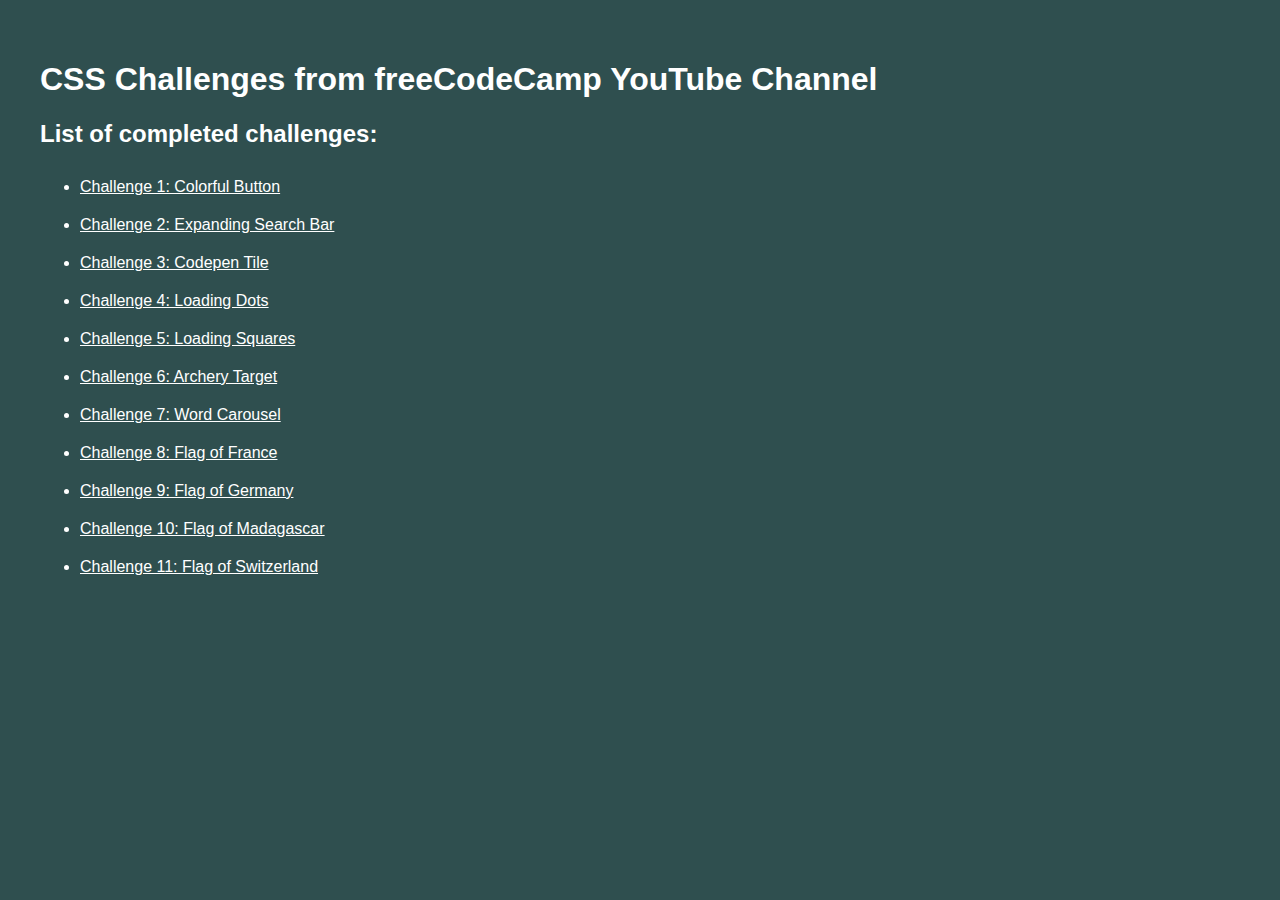
<file: index.html>
<!DOCTYPE html>
<html lang="en">
<head>
  <meta charset="UTF-8">
  <meta name="viewport" content="width=device-width, initial-scale=1.0">
  <link rel="stylesheet" href="./style.css">
  <title>CSS challenges</title>
</head>
<body>
  <h1>CSS Challenges from freeCodeCamp YouTube Channel</h1>
  <h2>List of completed challenges:</h2>
  <ul>
    <li><a href="./ch-01-colorful-button/challenge-1.html">Challenge 1: Colorful Button</a></li>
    <li><a href="./ch-02-expanding-search-bar/challenge-2.html">Challenge 2: Expanding Search Bar</a></li>
    <li><a href="./ch-03-codepen-tile/challenge-3.html">Challenge 3: Codepen Tile</a></li>
    <li><a href="./ch-04-loading-dots/challenge-4.html">Challenge 4: Loading Dots</a></li>
    <li><a href="./ch-05-loading-squares/challenge-5.html">Challenge 5: Loading Squares</a></li>
    <li><a href="./ch-06-archery-target/challenge-6.html">Challenge 6: Archery Target</a></li>
    <li><a href="./ch-07-word-carousel/challenge-7.html">Challenge 7: Word Carousel</a></li>
    <li><a href="./ch-08-franch-flag/challenge-8.html">Challenge 8: Flag of France</a></li>
    <li><a href="./ch-09-german-flag/challenge-9.html">Challenge 9: Flag of Germany</a></li>
    <li><a href="./ch-10-madagascar-flag/challenge-10.html">Challenge 10: Flag of Madagascar</a></li>
    <li><a href="./ch-11-swiss-flag/challenge-11.html">Challenge 11: Flag of Switzerland</a></li>
  </ul>
</body>
</html>
</file>
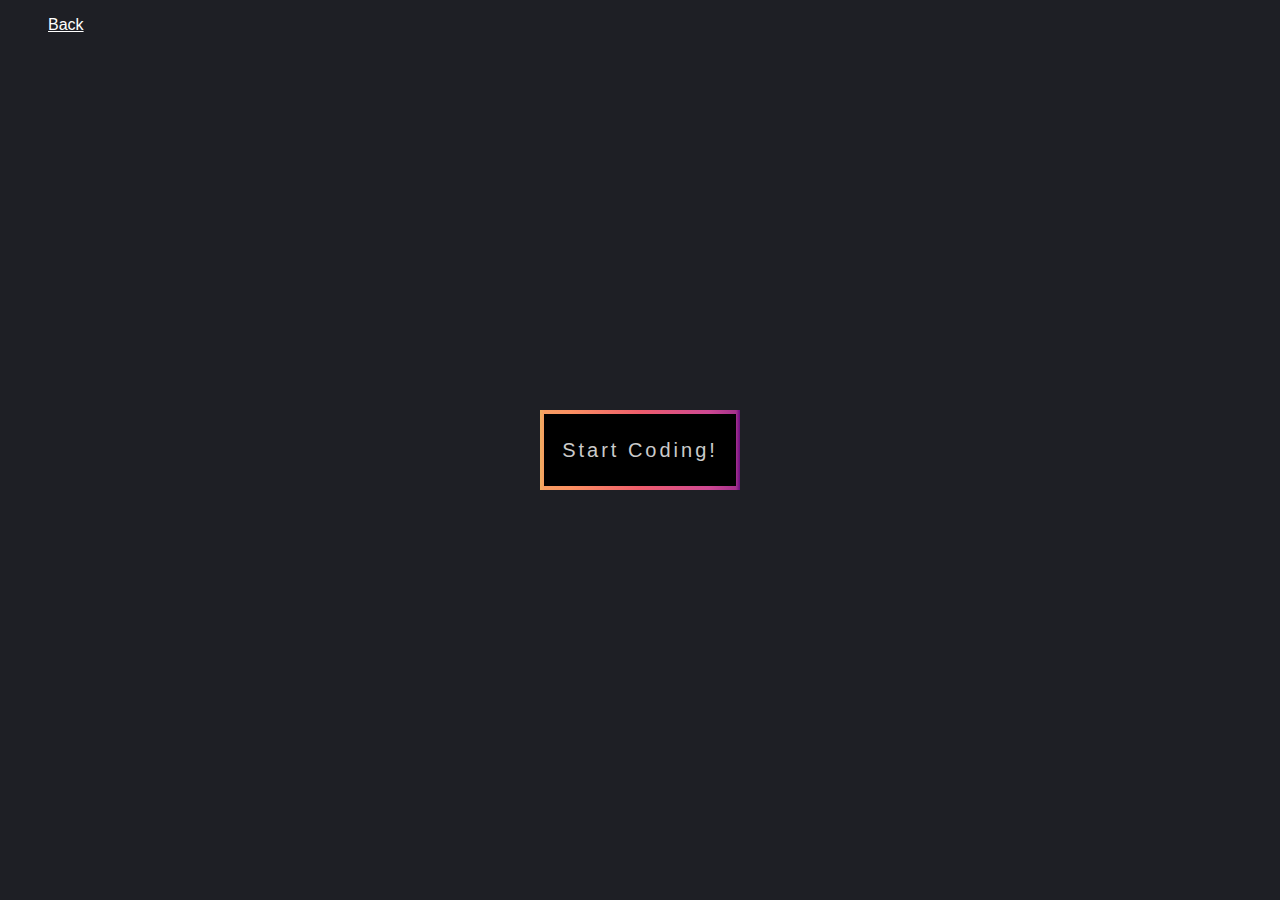
<file: ch-01-colorful-button/challenge-1.html>
<!DOCTYPE html>
<html lang="en">
<head>
  <meta charset="UTF-8">
  <meta name="viewport" content="width=device-width, initial-scale=1.0">
  <link rel="stylesheet" href="./style-1.css">
  <title>Challenge 1</title>
</head>
<body>
  <a href="/index.html">Back</a>
  <div class="container">
    <button type="button" class="button">Start Coding!</button>
  </div>
</body>
</html>
</file>
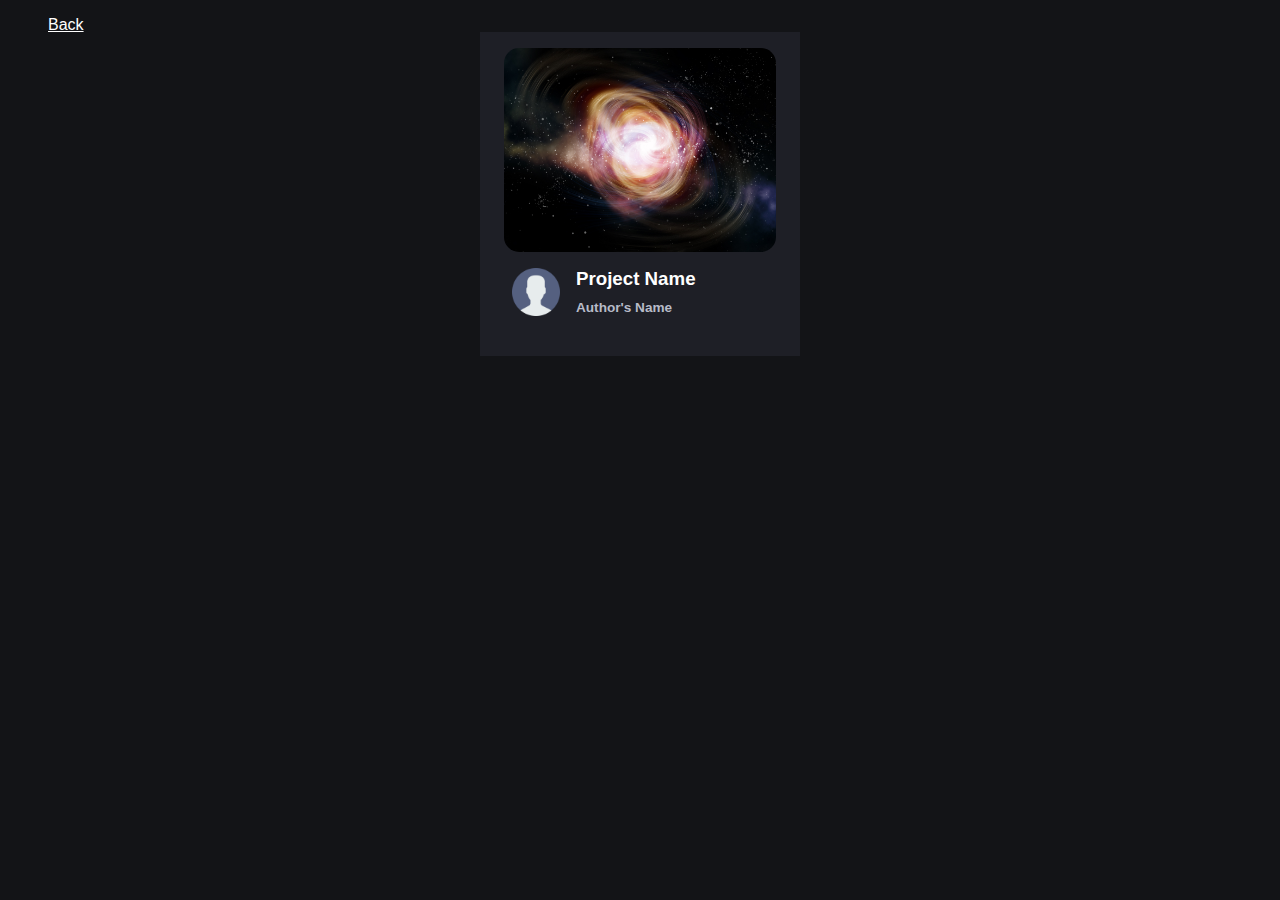
<file: ch-03-codepen-tile/challenge-3.html>
<!DOCTYPE html>
<html lang="en">
<head>
  <meta charset="UTF-8">
  <meta name="viewport" content="width=device-width, initial-scale=1.0">
  <link rel="stylesheet" href="./style-3.css">
  <title>Challenge 3</title>
</head>
<body>
  <a href="../index.html">Back</a>
  <!-- Main container Tile-->
  <div class="container">
    <!-- Image container-->
    <div class="image-artwork">
      <img src="../src/img-ch-3.jpg" alt="artwork">
    </div>
    <!-- Avatar + Artowrk Name + Author Name-->
     <div class="info-container">
      <div class="item-avatar">
        <img src="../src/user-ch-3.png" alt="user-avatar">
      </div>
      <div class="item-artname">
        <h3>Project Name</h3>
      </div>
      <div class="item-username">
       <h4>Author's Name</h4>
      </div>
     </div>
     <!-- Likes and comments (shows on Tile hover)-->
      <div class="reactions">
        <div class="likes">
          <img src="../src/love-ch-3.png" alt="hearth">
          <p>8</p>
        </div>
        <div class="comments">
          <img src="../src/coment-ch-3.png" alt="comments">
          <p>32</p>
        </div>
      </div>

  </div>
</body>
</html>
</file>
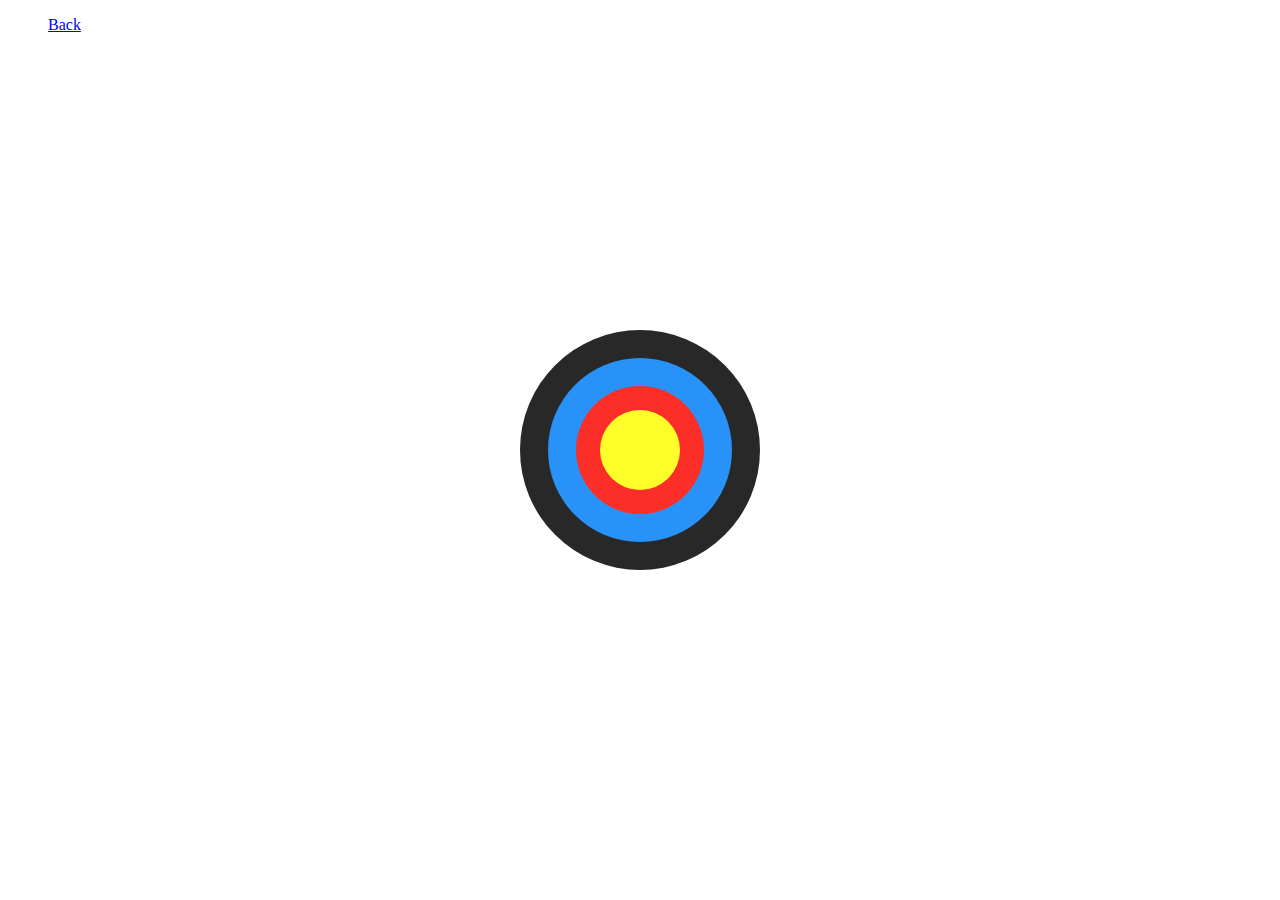
<file: ch-06-archery-target/challenge-6.html>
<!DOCTYPE html>
<html lang="en">
<head>
  <meta charset="UTF-8">
  <meta name="viewport" content="width=device-width, initial-scale=1.0">
  <link rel="stylesheet" href="./style-6.css">
  <title>Challenge 6</title>
</head>
<body>
  <a href="../index.html">Back</a>
  <div class="container">
    <div class="ring ring1">
      <div class="ring ring2">
        <div class="ring ring3">
          <div class="ring ring4"></div>
        </div>
      </div>
    </div>
  </div>
</body>
</html>
</file>
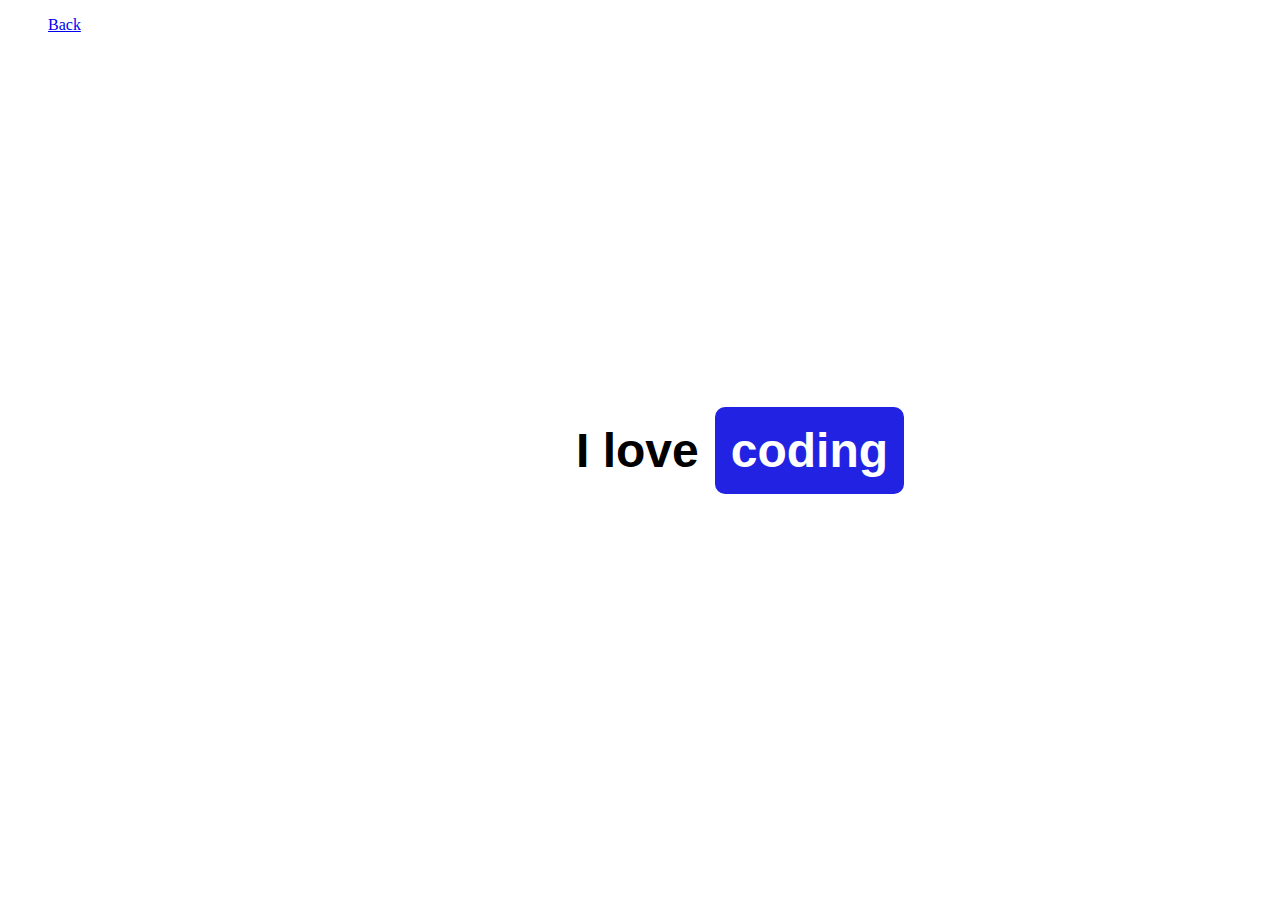
<file: ch-07-word-carousel/challenge-7.html>
<!DOCTYPE html>
<html lang="en">
<head>
  <meta charset="UTF-8">
  <meta name="viewport" content="width=device-width, initial-scale=1.0">
  <link rel="stylesheet" href="./style-7.css">
  <title>Challenge 7</title>
</head>
<body>
  <a href="../index.html">Back</a>
  <div class="container">
    <p>I love</p>
    <p class="carousel"></p>
  </div>
</body>
</html>
</file>
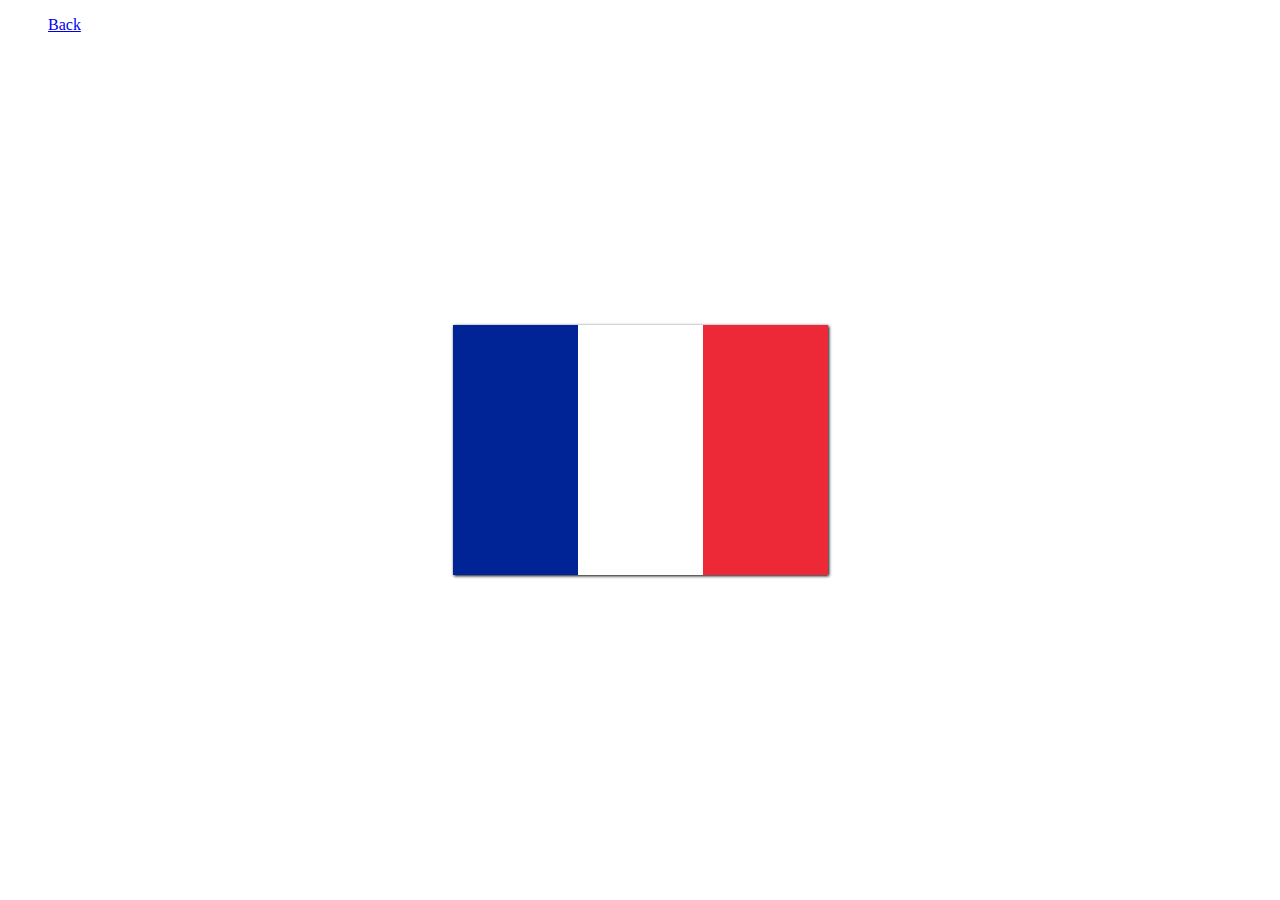
<file: ch-08-franch-flag/challenge-8.html>
<!DOCTYPE html>
<html lang="en">
<head>
  <meta charset="UTF-8">
  <meta name="viewport" content="width=device-width, initial-scale=1.0">
  <link rel="stylesheet" href="./style-8.css">
  <title>Challenge 8</title>
</head>
<body>
  <a href="../index.html">Back</a>
  <div class="flag-france">
    <div class="blue stripe"></div>
    <div class="white stripe"></div>
    <div class="red stripe"></div>
  </div>
  
</body>
</html>
</file>
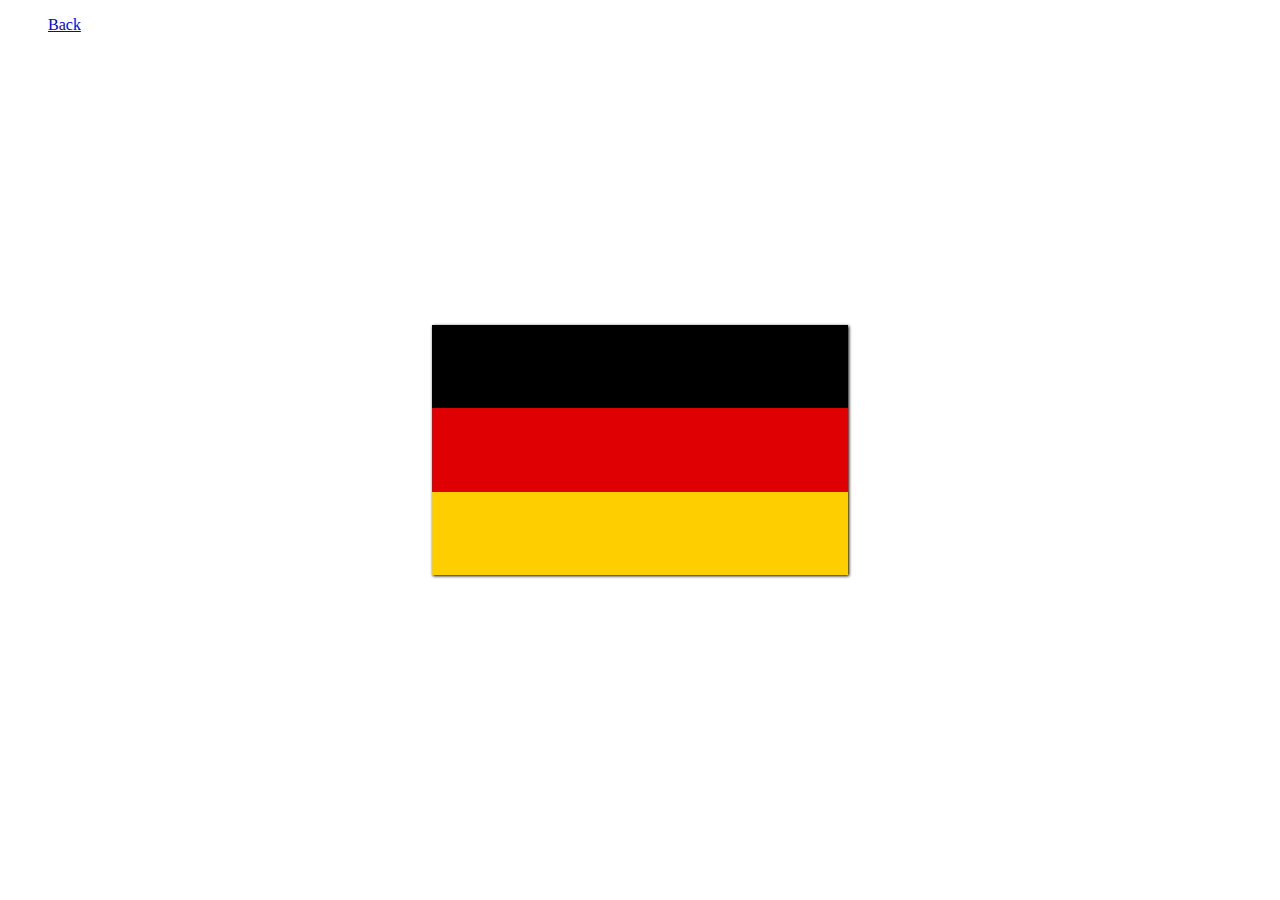
<file: ch-09-german-flag/challenge-9.html>
<!DOCTYPE html>
<html lang="en">
<head>
  <meta charset="UTF-8">
  <meta name="viewport" content="width=device-width, initial-scale=1.0">
  <link rel="stylesheet" href="./style-9.css">
  <title>Challenge 9</title>
</head>
<body>
  <a href="../index.html">Back</a>
  <div class="german-flag">
    <div class="black stripe"></div>
    <div class="red stripe"></div>
    <div class="yellow stripe"></div>
  </div>
</body>
</html>
</file>
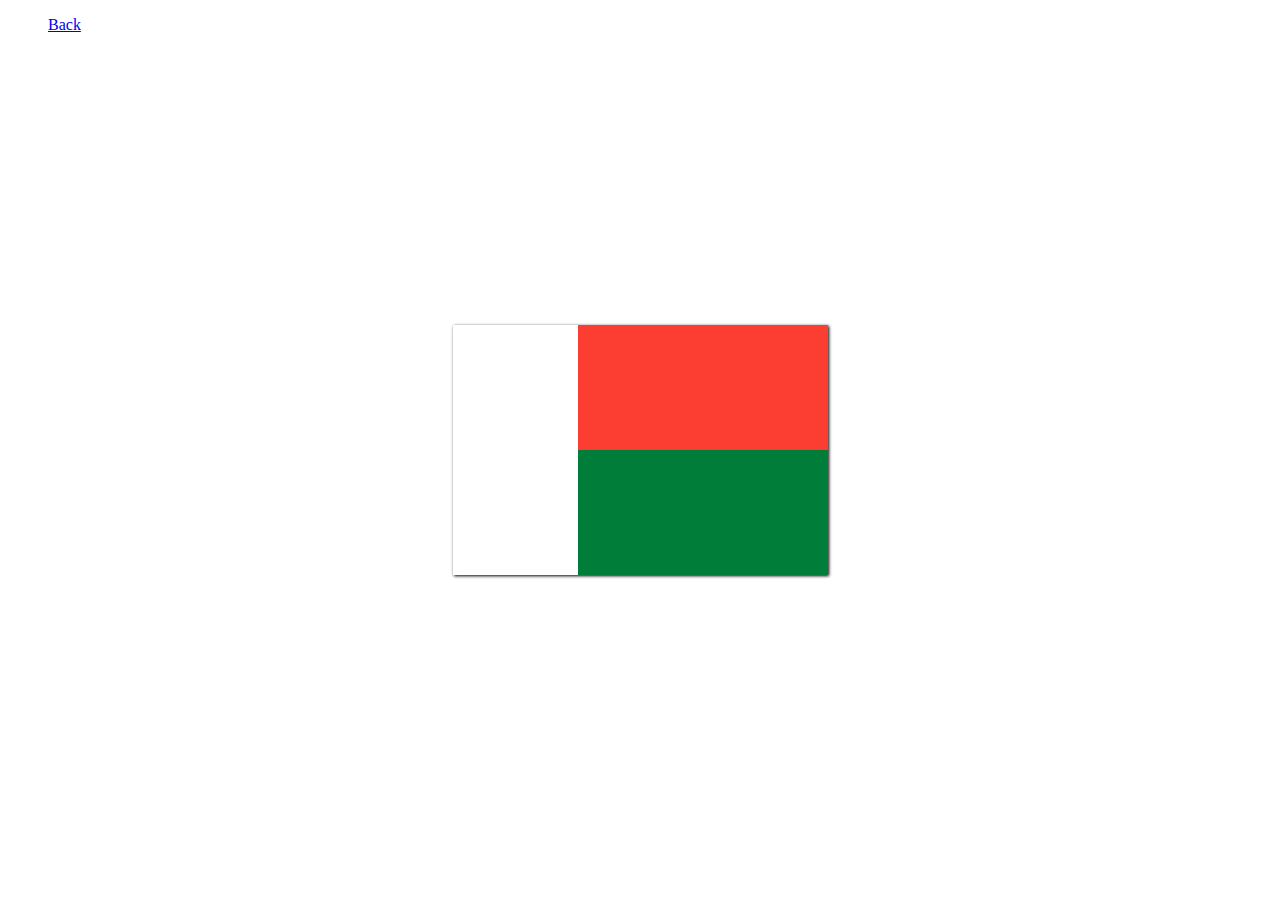
<file: ch-10-madagascar-flag/challenge-10.html>
<!DOCTYPE html>
<html lang="en">
<head>
  <meta charset="UTF-8">
  <meta name="viewport" content="width=device-width, initial-scale=1.0">
  <link rel="stylesheet" href="./style-10.css">
  <title>Challenge 10</title>
</head>
<body>
    <a href="../index.html">Back</a>
    <div class="madagascar-flag">
      <div class="white"></div>
      <div class="red"></div>
      <div class="green"></div>
    </div>
  
</body>
</html>
</file>
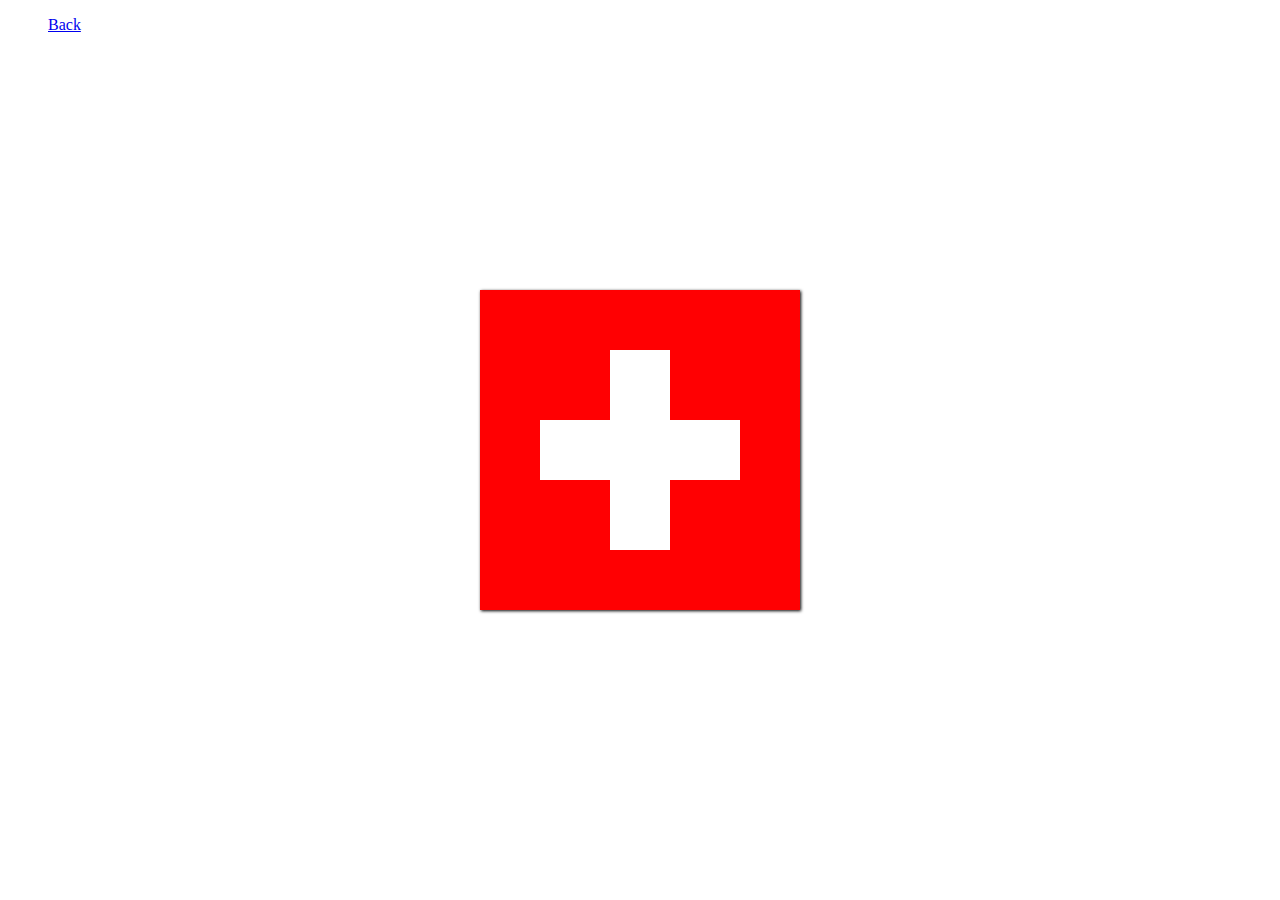
<file: ch-11-swiss-flag/challenge-11.html>
<!DOCTYPE html>
<html lang="en">
<head>
  <meta charset="UTF-8">
  <meta name="viewport" content="width=device-width, initial-scale=1.0">
  <link rel="stylesheet" href="./style-11.css">
  <title>Challenge 11</title>
</head>
<body>
  <a href="../index.html">Back</a>
  <div class="container">
    <div class="white-row-1"></div>
    <div class="white-row-2"></div>
    <div class="white-row-3"></div>
  </div>
</body>
</html>
</file>
<file: style.css>
html, body {
  margin: 0;
  padding: 20px;
  font-family:Arial, Helvetica, sans-serif;
  background-color: darkslategrey;
  color: white;
}
li {
  padding: 10px 0 10px 0;
}
a {
  color: white;
}
a:hover{
  color: rgb(107, 137, 57);
}
</file>
<file: ch-01-colorful-button/style-1.css>
html, body {
 margin: 0;
 padding: 0;
 background-color: var(--body-bg);
 font-family: var(--font-family);
}

:root {
  --font-family: 'Karla', sans-serif;
  --body-bg: #1E1F25;
  --btn-bg: #000;
  --btn-color: #cbcbcb;
  --btn-color-hover: #fff;
  --grad-color1: #eeaf61;
  --grad-color2: #fb9062;
  --grad-color3: #ee5d6c;
  --grad-color4: #ce4993;
  --grad-color5: #6a0d83;
}
.container {
  display:flex;
  justify-content: center;
  align-items: center;
  height: 100vh;
}
.button {
  height: 80px;
  width: 200px;
  font-family: inherit;
  font-size: 20px;
  letter-spacing: 3px;
  background-color: var(--btn-bg);
  color: var(--btn-color);
  border-image: linear-gradient(.25turn, var(--grad-color1), var(--grad-color2), var(--grad-color3), var(--grad-color4), var(--grad-color5)) 30 / 4px;
  transition: border-image 1s;
}
.button:hover {
  height: 85px;
  width: 205px;
  color: var(--btn-color-hover);
  border-image: linear-gradient(.75turn, var(--grad-color1), var(--grad-color2), var(--grad-color3), var(--grad-color4), var(--grad-color5)) 30 / 4px;
  transition: border-image 0.5s;
}

a {
  position: absolute;
  top: 1rem;
  left: 3rem;
  color: #fff;
}
</file>
<file: ch-03-codepen-tile/style-3.css>
:root {
  --font-main: 'Noto Sans', sans-serif;
  --bg-main: #131417;
  --bg-card: #1e1f26;
  --bg-stats: #131417;
  --username: #b7bbc8;
}

html, body {
  margin: 0;
  padding: 0;
  background-color: var(--bg-main);
  color: #fff;
  font-family: var(--font-main);
  font-weight: 500;
  display: flex;
  justify-content: center;
}
a {
  position: absolute;
  top: 1rem;
  left: 3rem;
  color: #fff;
}
.container {
  background-color: var(--bg-card);
  max-width: 20rem;
  margin-top: 2rem;
  height: auto;
  display: flex;
  flex-flow: column;
  justify-content: center;
  align-items: center;
}
.image-artwork {
  display: flex;
  justify-content: center;
  align-items: center;
}
.image-artwork img {
  width: 85%;
  margin-top: 1rem;
  border-radius: 15px;
}
.info-container {
  display: grid;
  grid-template-columns: 4rem 8rem;
  grid-template-rows: 2rem 2rem;
  grid-auto-flow: row;
  place-items: center / start;
  max-width: 17rem;
  height: auto;
  width: 80%;
  margin-top: 1rem;
  margin-bottom: 1.5rem;
}
.item-avatar {
  grid-column: 1 / 2;
  grid-row: 1 / 2;
}
.item-avatar img {
  max-height: 3rem;
}
.item-artname {
  grid-column: 2;
  grid-row: 1;
}
.item-artname h3 {
  margin: 0;
}
.item-username {
  grid-column: 2;
  grid-row: 2;
}
.item-username h4 {
  margin: 0;
  color: var(--username);
  font-size: 0.85rem;
}
.reactions {
  display: none;
}
.info-container:hover + .reactions {
  display: flex;
  flex-direction: row;
  justify-content: flex-start;
  width: 80%;
  gap: 1.5rem;
  margin-top: 0.5rem;
  margin-bottom: 0.5rem;
}
.reactions p {
  margin: auto;
}
.likes {
  display: flex;
  flex-direction: row;
}
.comments {
  display: flex;
  flex-direction: row;
}
.likes img, .comments img {
  height: 2rem;
}
</file>
<file: ch-06-archery-target/style-6.css>
:root {
  --black: #282828;
  --blue: #2892f9;
  --red: #fb2f27;
  --yellow: #fdfe29;
}
html, body {
  margin: 0;
  padding: 0;
}
.container, .ring {
  height: 100vh;
  width: 100vw;
  display: flex;
  justify-content: center;
  align-items: center;
}
.ring { 
  border-radius: 50%;
}
.ring1 {
  background-color: var(--black);
  height: 15rem;
  width: 15rem;
}
.ring2 {
  background-color: var(--blue);
  height: 11.5rem;
  width: 11.5rem;
}
.ring3 {
  background-color: var(--red);
  height: 8rem;
  width: 8rem;
}
.ring4 {
  background-color: var(--yellow);
  height: 5rem;
  width: 5rem;
}




a {
  position: absolute;
  top: 1rem;
  left: 3rem;
}
</file>
<file: ch-07-word-carousel/style-7.css>
html, body {
  margin: 0;
  padding: 0;
  height: 100vh;
  display: flex;
}
.container {
  display: flex;
  align-items: center;
  margin-left: 35rem;
}
p {
  font-family:'Lucida Sans', 'Lucida Sans Regular', 'Lucida Grande', 'Lucida Sans Unicode', Geneva, Verdana, sans-serif ;
  font-size: 3rem;
  font-weight: 900;
  padding: 1rem;
}
.carousel {
  background-color: rgb(34, 34, 226);
  border-radius: 10px;
  color: #fff;
}
.carousel:after {
  content: 'coding';
  animation: changeWord 6s linear infinite;
}
@keyframes changeWord {
  0% {content: "coding";}
  25% {content: "music";}
  50% {content: "my wife";}
  75% {content: "my daughter";}
  100% {content: "coding";}
}

a {
  position: absolute;
  top: 1rem;
  left: 3rem;
}
</file>
<file: ch-08-franch-flag/style-8.css>
:root {
  --red: #ED2938;
  --white: #fff;
  --blue: #002495;
  --flag-height: 250px;
  --aspect-ratio: calc(var(--flag-height) * 3 / 2);
}
html, body {
  margin: 0;
  padding: 0;
  height: 100vh;
  display: flex;
  justify-content: center;
  align-items: center;
}
.flag-france {
  display: flex;
  width: var(--aspect-ratio);
  height: var(--flag-height);
  background-color: aquamarine;
  box-shadow: 1px 1px 3px;
}
.blue {
  background-color: var(--blue);
  width: var(--aspect-ratio);
}
.white {
  background-color: var(--white);
  width: var(--aspect-ratio);
}
.red {
  background-color: var(--red);
  width: var(--aspect-ratio);
}

a {
  position: absolute;
  top: 1rem;
  left: 3rem;
}
</file>
<file: ch-09-german-flag/style-9.css>
:root {
  --black: #000000;
  --red: #DE0002;
  --yellow: #FFCE00;
  --flag-height: 250px;
  --aspect-ratio: calc(var(--flag-height) * 5 / 3);
}

html, body {
  margin: 0;
  padding: 0;
  height: 100vh;
  display: flex;
  justify-content: center;
  align-items: center;
}
.german-flag {
  display: flex;
  flex-direction: column;
  height: var(--flag-height);
  width: var(--aspect-ratio);
  box-shadow: 1px 1px 3px;
}
.black {
  background-color: var(--black);
  height: var(--aspect-ratio);
}
.red {
  background-color: var(--red);
  height: var(--aspect-ratio);
}
.yellow {
  background-color: var(--yellow);
  height: var(--aspect-ratio);
}

a {
  position: absolute;
  top: 1rem;
  left: 3rem;
}
</file>
<file: ch-10-madagascar-flag/style-10.css>
:root {
  --white: #FFFFFF;
  --red: #FC3E32;
  --green: #007E39;
  --flag-height: 250px;
  --aspect-ratio: calc(var(--flag-height) * 3 / 2);
}

html, body {
  margin: 0;
  padding: 0;
  height: 100vh;
  display: flex;
  justify-content: center;
  align-items: center;
}
.madagascar-flag {
  display: grid;
  grid-template-columns: 1fr 2fr;
  grid-template-rows: calc(var(--flag-height)/2);
  height: var(--flag-height);
  width: var(--aspect-ratio);
  box-shadow: 1px 1px 3px;
}
.white {
  grid-column: 1;
  grid-row: 1;
  background-color: var(--white);
  height: var(--flag-height);
}
.red {
  grid-column: 2;
  grid-row: 1;
  background-color: var(--red);
}
.green {
  grid-column: 2;
  grid-row: 2;
  background-color: var(--green);
} 





a {
  position: absolute;
  top: 1rem;
  left: 3rem;
}
</file>
<file: ch-11-swiss-flag/style-11.css>
:root {
  --white: #fff;
  --red: #FF0002;
  --flag-height: 320px;
  --flag-width: 320px;
}

html, body {
  margin: 0;
  padding: 0;
  height: 100vh;
  display: flex;
  justify-content: center;
  align-items: center;
}
.container {
  background-color: var(--red);
  height: var(--flag-height);
  width: var(--flag-width);
  display: grid;
  grid-template-columns: 60px 70px 60px 70px 60px;
  grid-template-rows: 60px 70px 60px 70px 60px;
  box-shadow: 1px 1px 3px;
}
.white-row-1, .white-row-2, .white-row-3 {
  background-color: var(--white);
}
.white-row-1 {
  grid-column: 3;
  grid-row: 2;
}
.white-row-2 {
  grid-column: 2/5;
  grid-row: 3;
}
.white-row-3 {
  grid-column: 3;
  grid-row: 4;
}

a {
  position: absolute;
  top: 1rem;
  left: 3rem;
}
</file>
